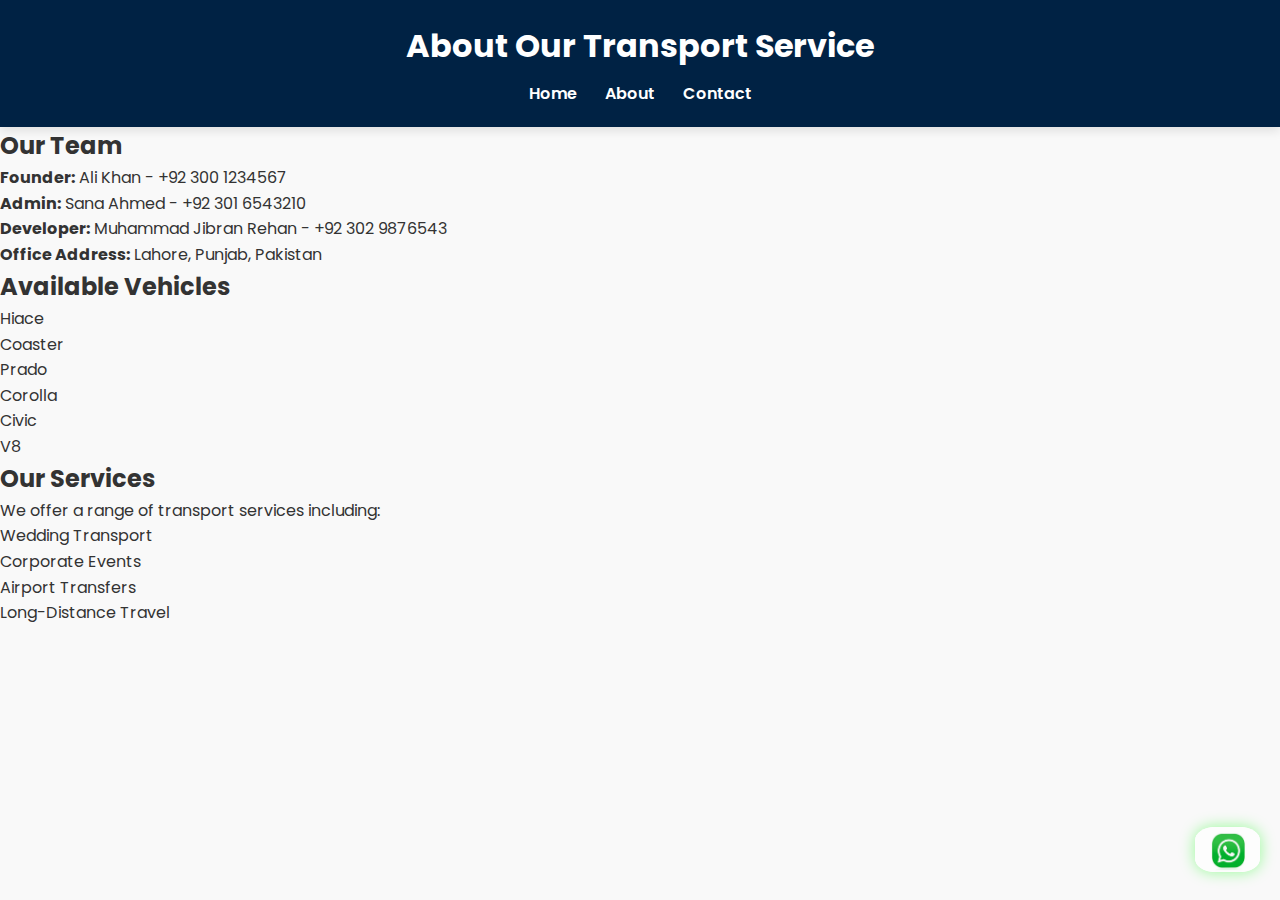
<file: about.html>
<!DOCTYPE html>
<html lang="en">
  <head>
    <meta charset="UTF-8" />
    <meta name="viewport" content="width=device-width, initial-scale=1.0" />
    <title>About Us</title>
    <link rel="stylesheet" href="style.css" />
  </head>
  <body>
    <header>
      <h1>About Our Transport Service</h1>
      <nav>
        <a href="index.html">Home</a>
        <a href="about.html">About</a>
        <a href="contact.html">Contact</a>
      </nav>
    </header>

    <section class="team">
      <h2>Our Team</h2>
      <p><strong>Founder:</strong> Ali Khan - +92 300 1234567</p>
      <p><strong>Admin:</strong> Sana Ahmed - +92 301 6543210</p>
      <p><strong>Developer:</strong> Muhammad Jibran Rehan - +92 302 9876543</p>
      <p><strong>Office Address:</strong> Lahore, Punjab, Pakistan</p>
    </section>

    <section class="cars">
      <h2>Available Vehicles</h2>
      <ul>
        <li>Hiace</li>
        <li>Coaster</li>
        <li>Prado</li>
        <li>Corolla</li>
        <li>Civic</li>
        <li>V8</li>
      </ul>
    </section>
    <section class="services">
      <h2>Our Services</h2>
      <p>We offer a range of transport services including:</p>
      <ul>
        <li>Wedding Transport</li>
        <li>Corporate Events</li>
        <li>Airport Transfers</li>
        <li>Long-Distance Travel</li>
      </ul>
    </section>
    <button id="goTop">&#8679;</button>
    <a href="https://wa.me/923001234567" class="whatsapp-icon">
      <img src="images/whatsapp.jpg" alt="WhatsApp" />
    </a>
    <script src="script.js"></script>
  </body>
</html>
</file>
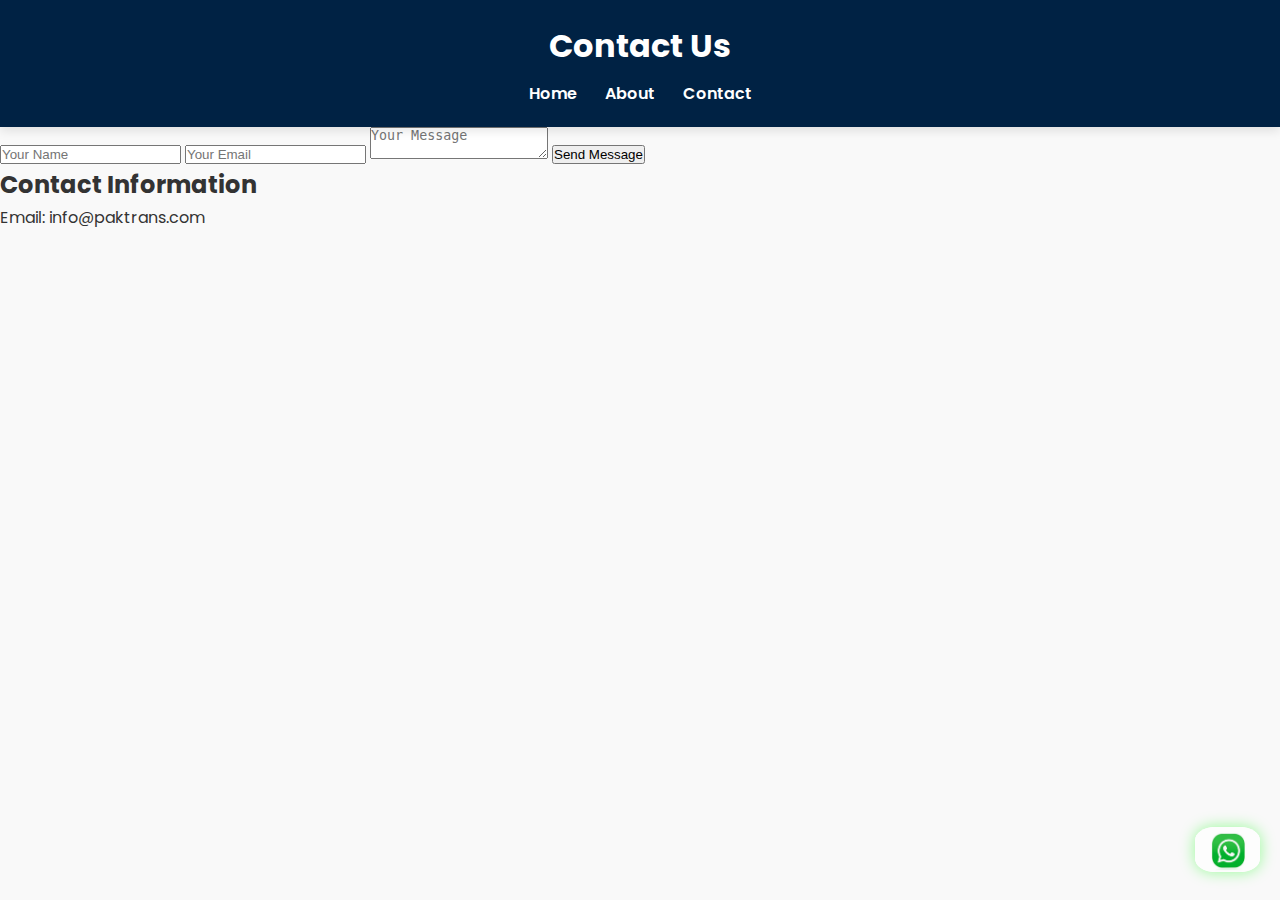
<file: contact.html>
<!DOCTYPE html>
<html lang="en">
  <head>
    <meta charset="UTF-8" />
    <meta name="viewport" content="width=device-width, initial-scale=1.0" />
    <title>Contact Us</title>
    <link rel="stylesheet" href="style.css" />
  </head>
  <body>
    <header>
      <h1>Contact Us</h1>
      <nav>
        <a href="index.html">Home</a>
        <a href="about.html">About</a>
        <a href="contact.html">Contact</a>
      </nav>
    </header>

    <form class="contact-form">
      <input type="text" placeholder="Your Name" required />
      <input type="email" placeholder="Your Email" required />
      <textarea placeholder="Your Message" required></textarea>
      <button type="submit">Send Message</button>
    </form>

    <section class="contact-info">
      <h2>Contact Information</h2>
      <p>Email: info@paktrans.com</p>
    </section>
    
    <button id="goTop">&#8679;</button>
    <a href="https://wa.me/923001234567" class="whatsapp-icon">
      <img src="images/whatsapp.jpg" alt="WhatsApp" />
    </a>
    <script src="script.js"></script>
  </body>
</html>
</file>
<file: style.css>
@import url("https://fonts.googleapis.com/css2?family=Poppins:wght@400;600&family=Bebas+Neue&display=swap");

* {
  margin: 0;
  padding: 0;
  box-sizing: border-box;
}

body {
  font-family: "Poppins", sans-serif;
  background: #f9f9f9;
  color: #333;
  line-height: 1.6;
}

/* Header */
header {
  background: #002244;
  color: #fff;
  padding: 20px 10px;
  text-align: center;
  position: sticky;
  top: 0;
  z-index: 1000;
  box-shadow: 0 4px 10px rgba(0, 0, 0, 0.1);
}

nav {
  margin-top: 10px;
}

nav a {
  margin: 0 12px;
  color: #fff;
  text-decoration: none;
  font-weight: 600;
  transition: color 0.3s ease;
}

nav a:hover {
  color: #00ffcc;
}

/* Hero Section */
.hero {
  background: url("images/blue-texture.jpg") no-repeat center center/cover;
  padding: 100px 20px;
  color: white;
}

.hero-content {
  max-width: 1200px;
  margin: auto;
  display: flex;
  align-items: center;
  justify-content: space-between;
  flex-wrap: wrap;
}

.hero-text {
  flex: 1;
  min-width: 300px;
}

.hero-text h1 {
  font-size: 72px;
  font-family: "Bebas Neue", cursive;
  text-transform: uppercase;
  letter-spacing: 2px;
}

.hero-text p {
  font-size: 24px;
  margin: 20px 0;
}

.btn-cta {
  display: inline-block;
  background-color: #000;
  color: white;
  padding: 14px 26px;
  border-radius: 8px;
  text-decoration: none;
  font-weight: bold;
  position: relative;
  z-index: 1;
  overflow: hidden;
  transition: background 0.3s;
}

.btn-cta::before {
  content: "";
  position: absolute;
  top: 50%;
  left: -50%;
  width: 200%;
  height: 200%;
  background: radial-gradient(circle, #00ffcc 10%, transparent 60%);
  transform: translateY(-50%);
  transition: 0.5s;
  opacity: 0;
  z-index: 0;
}

.btn-cta:hover::before {
  left: 50%;
  opacity: 0.3;
}

.btn-cta:hover {
  background-color: #00ffcc;
  color: #000;
}

.hero-image {
  flex: 1;
  min-width: 300px;
  text-align: center;
}

.hero-image img {
  max-width: 100%;
  border-radius: 20px;
}

/* Feature Section */
#feature {
  display: flex;
  align-items: center;
  justify-content: space-between;
  flex-wrap: wrap;
  padding: 40px 20px;
  max-width: 1100px;
  margin: auto;
}

#feature .fe-box {
  width: 180px;
  text-align: center;
  padding: 25px 15px;
  box-shadow: 20px 20px 34px rgba(0, 0, 0, 0.03);
  border: 1px solid #cce7d0;
  border-radius: 4px;
  margin: 15px 0;
  transition: transform 0.3s ease;
}

#feature .fe-box:hover {
  transform: scale(1.05);
  box-shadow: 10px 10px 54px rgba(70, 62, 221, 0.1);
}

#feature .fe-box img {
  width: 100%;
  margin-bottom: 10px;
}

#feature .fe-box h6 {
  display: inline-block;
  padding: 9px 8px 6px 8px;
  border-radius: 4px;
  color: #088178;
  background-color: #fddde4;
}

#feature .fe-box:nth-child(2) h6 {
  background-color: #cdebbc;
}
#feature .fe-box:nth-child(3) h6 {
  background-color: #d1e8f2;
}
#feature .fe-box:nth-child(4) h6 {
  background-color: #cdd4f8;
}
#feature .fe-box:nth-child(5) h6 {
  background-color: #f6dbf6;
}
#feature .fe-box:nth-child(6) h6 {
  background-color: #fff2e5;
}

/* Gallery */
.gallery {
  padding: 40px 20px;
  max-width: 1100px;
  margin: auto;
  text-align: center;
}

.gallery h2 {
  font-size: 2rem;
  margin-bottom: 20px;
  color: #002244;
}

.gallery img {
  width: 100%;
  max-width: 320px;
  margin: 10px;
  border-radius: 15px;
  transition: transform 0.3s ease;
  box-shadow: 0 4px 12px rgba(0, 0, 0, 0.1);
}

.gallery img:hover {
  transform: scale(1.05);
}

/* Book Now Button */
.book-now {
  display: inline-block;
  margin: 30px auto;
  background: #00b894;
  padding: 14px 24px;
  border-radius: 30px;
  text-align: center;
  color: white;
  text-decoration: none;
  font-weight: bold;
  box-shadow: 0 5px 15px rgba(0, 184, 148, 0.4);
  transition: background 0.3s, transform 0.2s;
}

.book-now:hover {
  background: #00cec9;
  transform: translateY(-2px);
}

/* WhatsApp Button */
.whatsapp-icon {
  position: fixed;
  bottom: 20px;
  right: 20px;
  animation: bounce 2s infinite;
}

.whatsapp-icon img {
  width: 65px;
  height: 45px;
  border-radius: 30%;
  box-shadow: 0 0 15px rgba(0, 255, 0, 0.4);
}

/* Scroll to Top Button */
#goTop {
  position: fixed;
  bottom: 80px;
  right: 20px;
  font-size: 24px;
  padding: 12px 16px;
  background: #002244;
  color: white;
  border: none;
  border-radius: 60%;
  display: none;
  cursor: pointer;
  box-shadow: 0 0 12px rgba(0, 0, 0, 0.2);
  transition: background 0.3s;
}

#goTop:hover {
  background: #005288;
}

/* Sticky CTA on Mobile */
.sticky-cta {
  display: none;
}

@media (max-width: 768px) {
  nav a {
    display: inline-block;
    margin: 5px;
  }

  .hero-content {
    flex-direction: column;
    text-align: center;
  }

  .hero-text h1 {
    font-size: 42px;
    color: #000;
  }

  .hero-text p {
    font-size: 18px;
  }

  .gallery img {
    max-width: 90%;
  }

  .book-now {
    display: block;
    width: 80%;
    margin: 20px auto;
  }

  .sticky-cta {
    display: block;
    position: fixed;
    bottom: 0;
    left: 0;
    right: 0;
    background: #00b894;
    padding: 15px;
    text-align: center;
    z-index: 999;
  }

  .sticky-cta a {
    color: white;
    font-weight: bold;
    text-decoration: none;
    font-size: 18px;
  }
}

/* Animations */
@keyframes bounce {
  0%,
  100% {
    transform: translateY(0);
  }
  50% {
    transform: translateY(-6px);
  }
}
@keyframes fadeIn {
  from {
    opacity: 0;
  }
  to {
    opacity: 1;
  }
}
@keyframes slideIn {
  from {
    transform: translateY(20px);
    opacity: 0;
  }
  to {
    transform: translateY(0);
    opacity: 1;
  }
}
</file>
